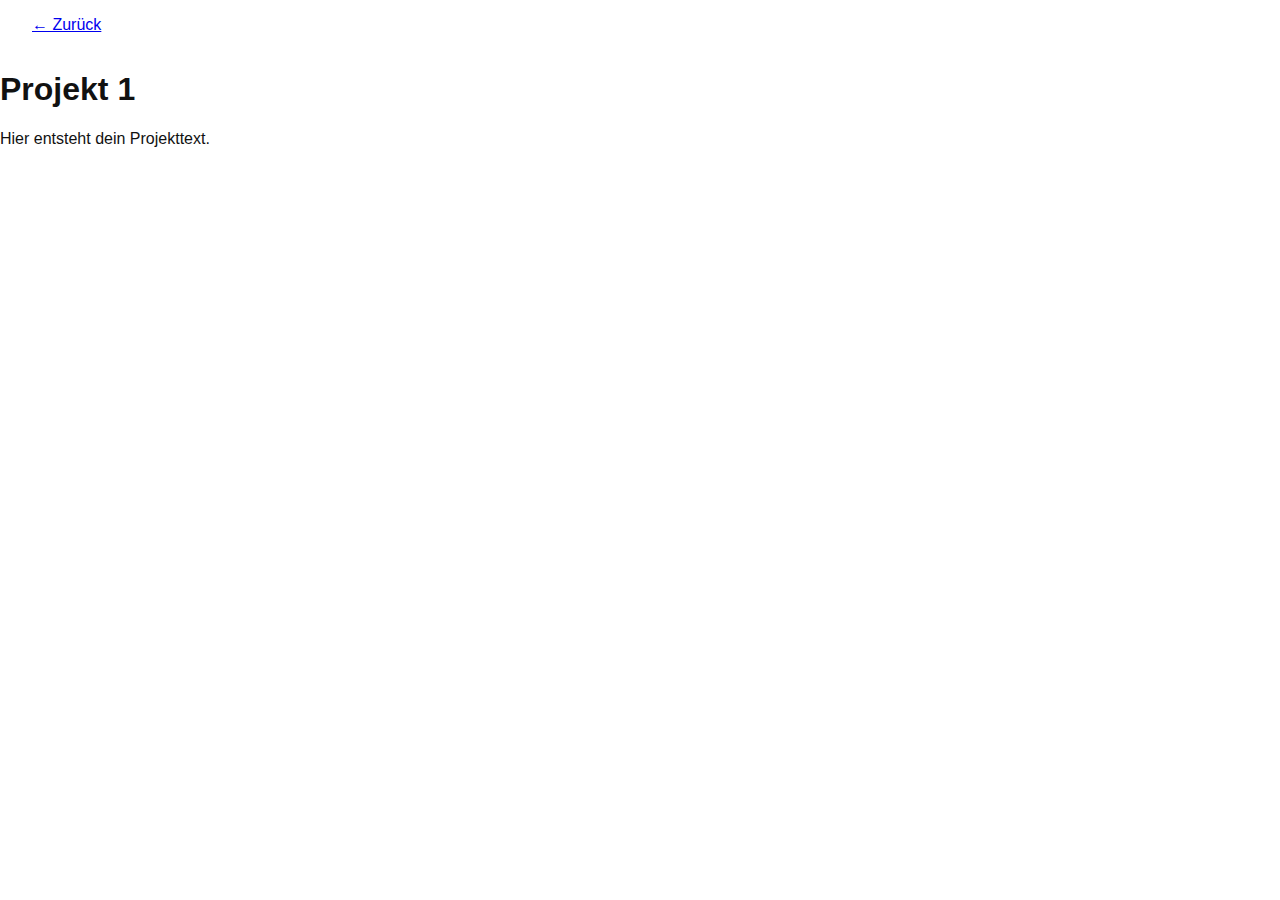
<file: projekt1.html>
<!-- projekt1.html -->
<!DOCTYPE html>
<html lang="de">
<head>
  <meta charset="UTF-8" />
  <title>Projekt 1 – Sebastian Schrag</title>
  <link rel="stylesheet" href="style.css" />
</head>
<body>
  <header>
    <a href="index.html">← Zurück</a>
  </header>
  <main>
    <h1>Projekt 1</h1>
    <p>Hier entsteht dein Projekttext.</p>
  </main>
</body>
</html>
</file>
<file: style.css>
:root {
  --background-light: #ffffff;
  --background-dark: #111111;
  --text-light: #111111;
  --text-dark: #ffffff;
  --accent: #d3d3d3;
}

body {
  margin: 0;
  font-family: 'Inter', sans-serif;
  background-color: var(--background-light);
  color: var(--text-light);
  transition: background-color 0.3s, color 0.3s;
}

body.dark {
  background-color: var(--background-dark);
  color: var(--text-dark);
}

header {
  padding: 1rem 2rem;
  display: flex;
  justify-content: space-between;
  align-items: center;
}

.logo img {
  height: 40px;
}

.menu a {
  margin-left: 1rem;
  text-decoration: none;
  color: var(--accent);
}

.mode-toggle {
  background: none;
  border: none;
  font-size: 1.5rem;
  cursor: pointer;
  color: var(--accent);
}

.hero {
  text-align: center;
  padding: 4rem 2rem;
}

.hero h1 {
  font-size: 3rem;
  margin-bottom: 0.5rem;
}

.hero h2 {
  font-weight: 400;
  font-size: 1.5rem;
  color: var(--accent);
  margin-bottom: 1rem;
}

.hero p {
  max-width: 600px;
  margin: 0 auto;
  line-height: 1.6;
}

footer {
  text-align: center;
  padding: 2rem;
  font-size: 0.9rem;
  color: var(--accent);
}
/* Dark-Mode für Links und Footer */
body.dark .menu a,
body.dark footer {
  color: var(--text-dark);
}

/* Dark-Mode für Akzenttext */
body.dark .hero h2 {
  color: var(--accent);
}

/* Optional: Dark Mode Button Hover */
.mode-toggle:hover {
  opacity: 0.7;
  transform: scale(1.05);
}
.projects {
  display: grid;
  grid-template-columns: repeat(auto-fit, minmax(200px, 1fr));
  gap: 2rem;
  padding: 2rem;
  max-width: 1000px;
  margin: auto;
}

.project-box {
  background-color: var(--accent);
  padding: 3rem;
  text-align: center;
  font-weight: bold;
  border-radius: 8px;
  transition: transform 0.3s, background-color 0.3s;
}

.project-box a {
  text-decoration: none;
  color: var(--text-light);
  font-size: 1.2rem;
}

body.dark .project-box a {
  color: var(--text-dark);
}

.project-box:hover {
  transform: translateY(-5px);
  background-color: #bbbbbb;
}
</file>
